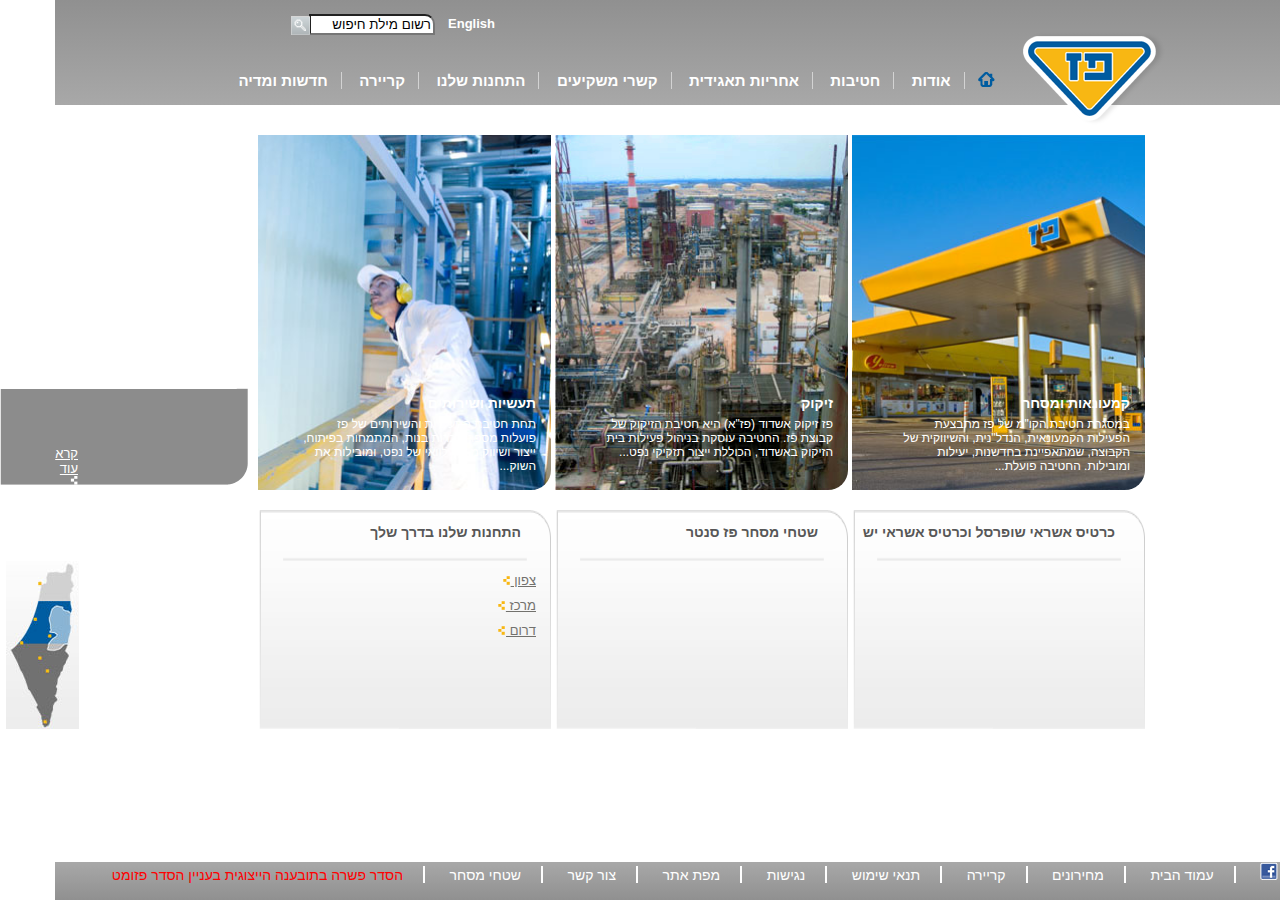
<file: index.html>
<html>
<link rel="stylesheet" href="style.css">

<head>
    <!-- Exercise PAZ Project Build web site like paz site -->
</head>

<body>
    <header>

        <div class="search">
            <a class="a-language" href="#">English</a>
            <input class="header-input-search" type="text" placeholder="רשום מילת חיפוש">
            <a href="#">
                <img class="img-search" src="pictures/search_button.png"/ alt="search">
            </a>
        </div>
       
        <img class="img-paz-logo" src="pictures/paz_logo.png"/       alt="Paz Logo">
        <img class="img-home"     src="pictures/menu_home_blue.png"/ alt="Home Page">

        <nav class="top-menu top-horizontal">
            <ul>                                
                <li class="dropdown-menu">
                    <a href="#">
                        אודות
                    </a>
                    <div class="dropdown-content">
                        <a href="#">
                            אודות
                        </a>
                        <a href="#">
                            היסטוריה
                        </a>
                        <a href="#">
                          חזון וערכים                  
                        </a>
                        <a href="#">
                            מבנה הקבוצה                                                                    
                        </a>
                        <a href="#">
                            חברי דירקטוריון                                                                                                    
                        </a>
                        <a href="#">
                            הנהלת הקבוצה                                                                                                                                    
                        </a>
                        <a href="#">
                             פרסים והוקרה                                                                                                                                                                   
                        </a>
                    </div>
                </li>
                <li class="dropdown-menu">
                    <a href="#">                           
                        חטיבות
                    </a>
                    <div class="dropdown-content">
                        <a>
                            חטיבות
                        </a>
                        <a>
                            קמעונאות ומסחר
                        </a>
                        <a>
                            תעשיות ושירותים
                        </a>
                        <a>
                            זיקוק
                        </a>
                    </div>
                </li>
                <li class="dropdown-menu">
                    <a href="#">
                        אחריות תאגידית
                    </a>
                    <div class="dropdown-content">
                        <a href="#">
                            אחראיות תאגידית
                        </a>
                        <a href="#">
                            הקוד האתי
                        </a>
                        <a href="#">
                            מעורבות חברתית
                        </a>
                        <a href="#">
                            נגישות
                        </a>
                        <a href="#">
                            איכות הסביבה ובטיחות
                        </a>
                        <a href="#">
                            דירוג מעלה
                        </a>
                    </div>
                </li>
                <li class="dropdown-menu">
                    <a href="#">
                        קשרי משקיעים
                    </a>
                    <div class="dropdown-content">
                        <a href="#">
                            קשרי משקיעים
                        </a>
                        <a href="#">
                            דוחות כספיים
                        </a>
                        <a href="#">
                            כלים למשקיע
                        </a>
                        <a href="#">
                            נתוני מניה
                        </a>
                        <a href="#">
                            אסיפות כלליות
                        </a>
                    </div>
                </li>
                <li class="dropdown-menu">
                    <a href="#">
                        התחנות שלנו
                    </a>
                    <div class="dropdown-content">
                        <a href="#">
                            התחנות שלנו
                        </a>
                        <a href="#">
                            נגישות מתחומי פז
                        </a>
                        <a href="#">
                            רשימת תחזנות
                        </a>
                        <a href="#">
                            מועדונים
                        </a>
                    </div>
                </li>
                <li class="dropdown-menu">
                    <a href="#">
                        קריירה
                    </a>
                    <div class="dropdown-content">
                        <a href="#">
                            לעבוד בפז
                        </a>
                        <a href="#">
                            ניהול תחזנת פז
                        </a>
                        <a href="#">
                            קריירה
                        </a>
                    </div>
                </li>
                <li class="dropdown-menu">
                    <a href="#">
                        חדשות ומדיה
                    </a>
                    <div class="dropdown-content">
                        <a>
                            פרסומות
                        </a>
                        <a>
                            הודעות לעיתונות
                        </a>
                    </div>
                </li>
            </ul>
        </nav>
    </header>

    <main class="main">
        <div class="row">
            <div class="row1">                
                <div class="column row1-col">
                    <div class="row1-col-relarive">
                        <img class="row1-col-img" src="pictures/1908364606615453350.JPG" / alt="pic1-1">
                        <img class="row1-col-img-bck" src="pictures/hp_tab_text_bg.png" / alt="pic1-background">
                        <p class="row1-col-head-pic">
                            קמעונאות ומסחר
                        </p>
                        <p class="row1-col-exp-pic">
                            במסגרת חטיבת הקו"מ של פז מתבצעת הפעילות הקמעונאית, הנדל"נית, והשיווקית של הקבוצה, שמתאפיינת בחדשנות, יעילות ומובילות. החטיבה פועלת...
                        </p>
                        <a class="row1-col-read-more" href="#">
                            קרא עוד
                            <img src="pictures/read_more_white.png"/ alt="">
                        </a>
                    </div>  <!-- end class row1-col-relarive -->
                </div>
                <div class="column row1-col">
                    <div class="row1-col-relarive">
                        <img class="row1-col-img" src="pictures/Picture-046410251500.jpg" / alt="pic1-2">
                        <img class="row1-col-img-bck" src="pictures/hp_tab_text_bg.png" / alt="pic1-background">
                        <p class="row1-col-head-pic">
                            זיקוק
                        </p>
                        <p class="row1-col-exp-pic">
                            פז זיקוק אשדוד (פז"א) היא חטיבת הזיקוק של קבוצת פז. החטיבה עוסקת בניהול פעילות בית הזיקוק באשדוד, הכוללת ייצור תזקיקי נפט...
                        </p>
                        <a class="row1-col-read-more" href="#">
                            קרא עוד
                            <img src="pictures/read_more_white.png"/ alt="">
                        </a>
                    </div> <!-- end class row1-col-relarive -->
                </div>
                <div class="column row1-col">
                    <div class="row1-col-relarive">
                        <img class="row1-col-img" src="pictures/291_354410564000.jpg" / alt="pic1-3">
                        <img class="row1-col-img-bck" src="pictures/hp_tab_text_bg.png" / alt="pic1-background">
                        <h3 class="row1-col-head-pic">
                            תעשיות ושירותים
                        </h3>
                        <p class="row1-col-exp-pic">
                            תחת חטיבת התעשיות והשירותים של פז פועלות מספר חברות בנות, המתמחות בפיתוח, ייצור ושיווק מוצרי לוואי של נפט, ומובילות את השוק...                            
                        </p>
                        <a class="row1-col-read-more" href="#">
                            קרא עוד
                            <img src="pictures/read_more_white.png"/ alt="">
                        </a>
                    </div> <!-- end class row1-col-relarive -->
                </div>                
            </div>

        </div>
        <div class="row">
            <div class="row2">               
                <div class="column row2-col">                                        
                            <div class="row2-col-background">
                                <img class="row2-col-img-bck" src="pictures/cube_bg.png"/ alt="pic2-background">
                                <p class="row2-col-p">
                                        כרטיס אשראי שופרסל וכרטיס אשראי יש
                                </p>
                                <img class="row2-col-img" src="pictures/paz_250x110059890678.jpg"/ alt="pic2-1">                                
                                <a class="row2-col-detail" href="#">
                                    לפרטים נוספים
                                    <img src="pictures/read_more_yellow.png"/ alt="">
                                </a> 
                            </div> <!-- end class row2-col-background -->                                               
                </div> <!--end class column -->
                <div class="column row2-col">                   
                            <div class="row2-col-background">
                                <img class="row2-col-img-bck" src="pictures/cube_bg.png"/ alt="pic2-background">
                                <p class="row2-col-p">
                                    שטחי מסחר פז סנטר
                                </p>
                                <img class="row2-col-img" src="pictures/paz_250x110103131473.jpg"/ alt="pic2-2">
                                <a class="row2-col-detail" href="#">
                                    לפרטים נוספים
                                    <img src="pictures/read_more_yellow.png"/ alt="">
                                </a> 
                            </div> <!-- end class row2-col-background -->                   
                </div> <!--end class column -->
                <div class="column row2-col">                
                        <div class="row2-col-background">
                            <img class="row2-col-img-bck" src="pictures/cube_bg.png"/ alt="pic2-background">
                            <p class="row2-col-p">
                                התחנות שלנו בדרך שלך
                            </p>                            
                            <ul class="row2-col3-nav">
                                <li>
                                    <a href="#">
                                        צפון
                                        <img src="pictures/read_more_yellow.png"/ alt="">
                                    </a>                                    
                                </li>
                                <li>
                                    <a href="#">
                                        מרכז
                                        <img src="pictures/read_more_yellow.png"/ alt="">
                                    </a>
                                </li>
                                <li>
                                    <a href="#">
                                        דרום
                                        <img src="pictures/read_more_yellow.png"/ alt="">
                                    </a>
                                </li>
                            </ul>
                            <img class="row2-col3-img" src="pictures/Untitled-3058756287.jpg"/ alt="pic2-3">   
                        </div> <!-- end class row2-col-background -->
                </div> <!--end class column -->
            </div> <!-- end class row2 -->
        </div> <!-- end class row -->
    </main>

    <footer>
        <nav class="bottom-menu bottom-horizontal">
            <ul>
                <li>
                    <a href="#">
                        <img class="img-fb-icon" src="pictures/fb_icon.png"/ alt="Facebook">
                    </a>
                </li>
                <li class="bottom-li">
                    <a href="#">
                        עמוד הבית
                    </a>
                </li>
                <li class="bottom-li">
                    <a href="#">
                        מחירונים
                    </a>
                </li>
                <li class="bottom-li">
                    <a href="#">
                        קריירה
                    </a>
                </li>
                <li class="bottom-li">
                    <a href="#">
                        תנאי שימוש
                    </a>
                </li>
                <li class="bottom-li">
                    <a href="#">
                        נגישות
                    </a>
                </li>
                <li class="bottom-li">
                    <a href="#">
                        מפת אתר
                    </a>
                </li>
                <li class="bottom-li">
                    <a href="#">
                        צור קשר
                    </a>
                </li>
                <li class="bottom-li">
                    <a href="#">
                        שטחי מסחר
                    </a>
                </li>
                <li class="bottom-li">
                    <a id="bottom-a-red" href="#">
                        הסדר פשרה בתובענה הייצוגית בעניין הסדר פזומט
                    </a>
                </li>
            </ul>
        </nav>
    </footer>
</body>

</html>
</file>
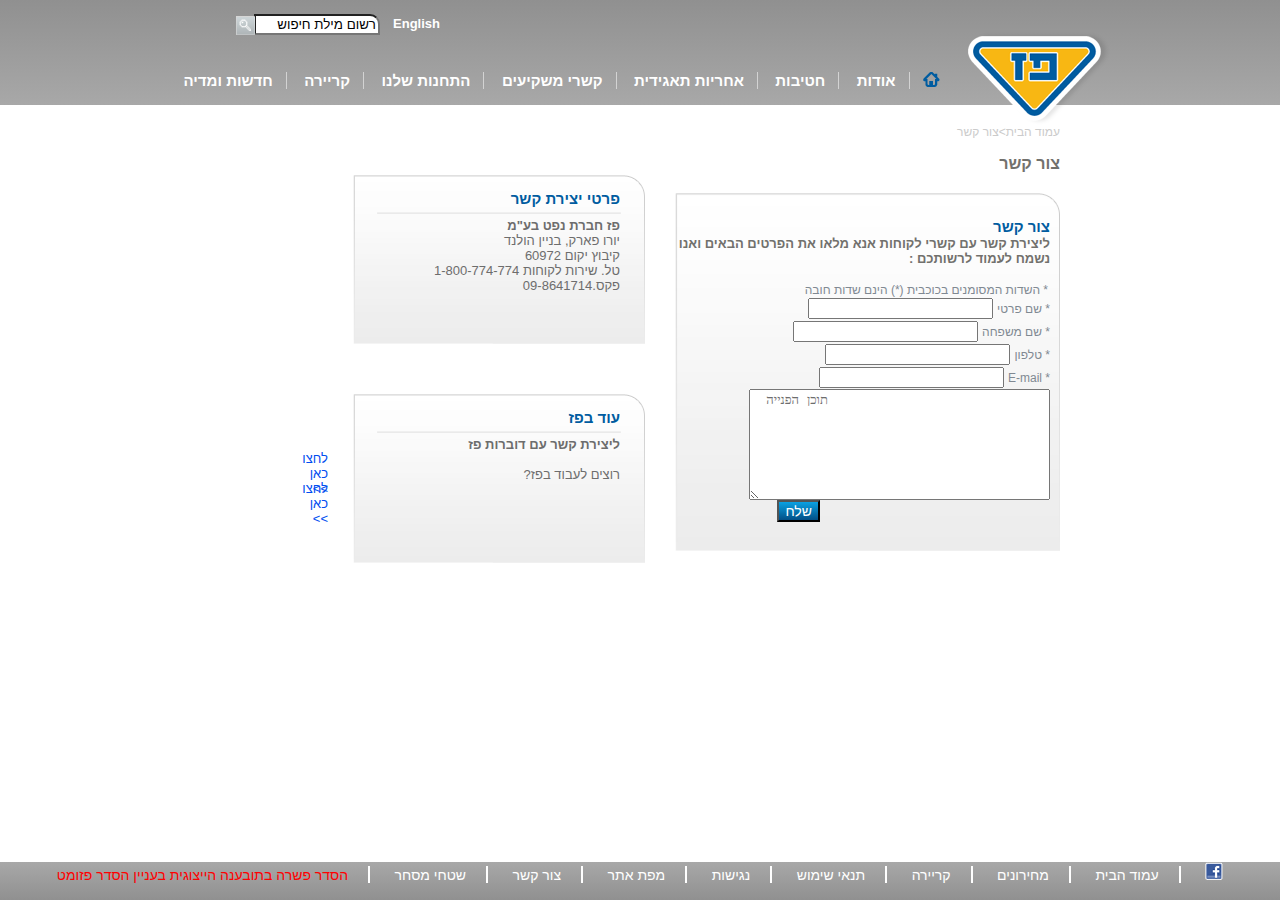
<file: contact.html>
<html>
<link rel="stylesheet" href="style.css">

<head>
    <!-- Exercise PAZ Project Build web site like paz site -->
</head>

<body>
    <header>

        <div class="search">
            <a class="a-language" href="#">English</a>
            <input class="header-input-search" type="text" placeholder="רשום מילת חיפוש">
            <a href="#">
                <img class="img-search" src="pictures/search_button.png" / alt="search">
            </a>
        </div>

        <img class="img-paz-logo" src="pictures/paz_logo.png" / alt="Paz Logo">
        <img class="img-home" src="pictures/menu_home_blue.png" / alt="Home Page">

        <nav class="top-menu top-horizontal">
            <ul>
                <li class="dropdown-menu">
                    <a href="#">
                        אודות
                    </a>
                    <div class="dropdown-content">
                        <a href="#">
                            אודות
                        </a>
                        <a href="#">
                            היסטוריה
                        </a>
                        <a href="#">
                            חזון וערכים
                        </a>
                        <a href="#">
                            מבנה הקבוצה
                        </a>
                        <a href="#">
                            חברי דירקטוריון
                        </a>
                        <a href="#">
                            הנהלת הקבוצה
                        </a>
                        <a href="#">
                            פרסים והוקרה
                        </a>
                    </div>
                </li>
                <li class="dropdown-menu">
                    <a href="#">
                        חטיבות
                    </a>
                    <div class="dropdown-content">
                        <a>
                            חטיבות
                        </a>
                        <a>
                            קמעונאות ומסחר
                        </a>
                        <a>
                            תעשיות ושירותים
                        </a>
                        <a>
                            זיקוק
                        </a>
                    </div>
                </li>
                <li class="dropdown-menu">
                    <a href="#">
                        אחריות תאגידית
                    </a>
                    <div class="dropdown-content">
                        <a href="#">
                            אחראיות תאגידית
                        </a>
                        <a href="#">
                            הקוד האתי
                        </a>
                        <a href="#">
                            מעורבות חברתית
                        </a>
                        <a href="#">
                            נגישות
                        </a>
                        <a href="#">
                            איכות הסביבה ובטיחות
                        </a>
                        <a href="#">
                            דירוג מעלה
                        </a>
                    </div>
                </li>
                <li class="dropdown-menu">
                    <a href="#">
                        קשרי משקיעים
                    </a>
                    <div class="dropdown-content">
                        <a href="#">
                            קשרי משקיעים
                        </a>
                        <a href="#">
                            דוחות כספיים
                        </a>
                        <a href="#">
                            כלים למשקיע
                        </a>
                        <a href="#">
                            נתוני מניה
                        </a>
                        <a href="#">
                            אסיפות כלליות
                        </a>
                    </div>
                </li>
                <li class="dropdown-menu">
                    <a href="#">
                        התחנות שלנו
                    </a>
                    <div class="dropdown-content">
                        <a href="#">
                            התחנות שלנו
                        </a>
                        <a href="#">
                            נגישות מתחומי פז
                        </a>
                        <a href="#">
                            רשימת תחזנות
                        </a>
                        <a href="#">
                            מועדונים
                        </a>
                    </div>
                </li>
                <li class="dropdown-menu">
                    <a href="#">
                        קריירה
                    </a>
                    <div class="dropdown-content">
                        <a href="#">
                            לעבוד בפז
                        </a>
                        <a href="#">
                            ניהול תחזנת פז
                        </a>
                        <a href="#">
                            קריירה
                        </a>
                    </div>
                </li>
                <li class="dropdown-menu">
                    <a href="#">
                        חדשות ומדיה
                    </a>
                    <div class="dropdown-content">
                        <a>
                            פרסומות
                        </a>
                        <a>
                            הודעות לעיתונות
                        </a>
                    </div>
                </li>
            </ul>
        </nav>
    </header>

    <div class="contact-main">
        <div class="contact-row">
            <div class="contact-column contact-main-right-col">
                <a class="a-contact-rcol" href="#">
                    עמוד הבית>צור קשר
                </a>
                <p class="p-contact-rcol">
                    צור קשר
                </p>
                <div class="contact-rcol-background">
                    <img class="img-contact-rcol" src="pictures/contact_form_bg.png" / alt="contact1">
                    <h3 class="contact-rcol-head">
                        צור קשר
                    </h3>
                    <p class="contact-rcol-p">
                        ליצירת קשר עם קשרי לקוחות אנא מלאו את הפרטים הבאים ואנו נשמח לעמוד לרשותכם :
                    </p>
                    <form class="form-contact-rcol">
                        <legend>
                            * השדות המסומנים בכוכבית (*) הינם שדות חובה
                        </legend>
                        <lable for="fname" class="contact-label">
                            * שם פרטי 
                        </lable>
                        <input type="text" class="contact-input" name="fname" id="fname" required/>
                        <br>
                        <lable for="lname" class="contact-label">
                            * שם משפחה
                        </lable>
                        <input type="text" class="contact-input" name="lname" id="lname" required/>
                        <br>
                        <lable for="tel" class="contact-label">
                            * טלפון
                        </lable>
                        <input type="text" class="contact-input" name="tel" id="tel" required/>
                        <br>
                        <lable for="email" class="contact-label">
                            * E-mail
                        </lable>
                        <input type="email" class="contact-input" name="email" id="email" required/>
                        <br>
                        <textarea name="contactdesc" class="contact-textarea" rows="7" cols="35">
                            תוכן הפנייה
                        </textarea>
                        <br>
                        <button type="submit" class="contact-sub-but">
                            שלח
                        </button>
                    </form>
                </div> <!-- contact-rcol-background -->

            </div> <!-- end class contact-column -->
            <div class="contact-column contact-main-left-col">
                <div class="contact-main-ltopdiv">
                    <img class="img-contact-lcoltop" src="pictures/cube_bg.png" / alt="contact2">
                    <p class="cmltop-p1">
                        פרטי יצירת קשר
                    </p>
                    <p class="cmltop-p2">
                        פז חברת נפט בע"מ
                    </p>
                    <p class="cmltop-p3">
                        יורו פארק, בניין הולנד                        
                    </p>
                    <p class="cmltop-p4">
                        קיבוץ יקום 60972                        
                    </p>
                    <p class="cmltop-p5">
                        טל. שירות לקוחות 1-800-774-774
                    </p>
                    <p class="cmltop-p6">
                        פקס.09-8641714
                    </p>
                </div> <!-- end class contact-main-ltopdiv -->
                <!-- end class contact-main-rtopdiv -->
                <div class="contact-main-lbotdiv">
                    <img class="img-contact-lcolbot" src="pictures/cube_bg.png" / alt="contact2">
                    <p class="cmlbot-p1">
                        עוד בפז
                    </p>
                    <p class="cmlbot-p2">
                        ליצירת קשר עם דוברות פז
                    </p>       
                    <a class="cmlbot-a3" href="#">
                        לחצו כאן >>
                    </a>            
                    <p class="cmlbot-p4">
                        רוצים לעבוד בפז?
                    </p>
                    <a class="cmlbot-a5" href="#">
                        לחצו כאן >>
                    </a>  
                </div> <!-- end class contact-main-rbotdiv -->

            </div> <!-- end class contact-column -->
        </div> <!-- end class contact-row -->
    </div> <!-- end class="contact-main -->

    <footer>
        <nav class="bottom-menu bottom-horizontal">
            <ul>
                <li>
                    <a href="#">
                        <img class="img-fb-icon" src="pictures/fb_icon.png" / alt="Facebook">
                    </a>
                </li>
                <li class="bottom-li">
                    <a href="#">
                        עמוד הבית
                    </a>
                </li>
                <li class="bottom-li">
                    <a href="#">
                        מחירונים
                    </a>
                </li>
                <li class="bottom-li">
                    <a href="#">
                        קריירה
                    </a>
                </li>
                <li class="bottom-li">
                    <a href="#">
                        תנאי שימוש
                    </a>
                </li>
                <li class="bottom-li">
                    <a href="#">
                        נגישות
                    </a>
                </li>
                <li class="bottom-li">
                    <a href="#">
                        מפת אתר
                    </a>
                </li>
                <li class="bottom-li">
                    <a href="contact.html" target="_blank">
                        צור קשר
                    </a>
                </li>
                <li class="bottom-li">
                    <a href="#">
                        שטחי מסחר
                    </a>
                </li>
                <li class="bottom-li">
                    <a id="bottom-a-red" href="#">
                        הסדר פשרה בתובענה הייצוגית בעניין הסדר פזומט
                    </a>
                </li>
            </ul>
        </nav>
    </footer>
</body>

</html>
</file>
<file: style.css>
/* Exercise PAZ Project Build web site like paz site */
/* general design */
*{
    box-sizing: border-box;
   }

   body{
    direction:rtl;
    text-align:right;
    margin: 0;
    font-family: Arial;      
  }
/* main design */

  header{        
    position: relative;
    width: 100%;
    height: 105px;        
    background: linear-gradient(rgb(144,144,144), rgb(168,168,168)); 
  }

  footer{       
    width: 100%;
    height: 38px;
    position: fixed;
    bottom: 0;      
    background: linear-gradient(rgb(168,168,168), rgb(144,144,144));

  }
   
  main{
    width: 900px;
    margin: auto;
    padding-bottom: 50px;
  }

  .column{
    float: right;          
  }

  .row:after {
    content: "";
    display: table;
    clear: both;
  }
  /* end main design */

  /* design header search */
  .search{      
      height: 72px;  
      position: relative;    
  }

   .a-language{
    color: white;
    text-decoration: none;    
    font-size: 13px;
    font-weight: bold;
    position: absolute;
    margin: 16px 840px 0 0;                  
  }  
   
  .a-language:hover{
    color: rgb(0,103,154);
    text-decoration: underline;
    font-weight: bold;
  }  

  .header-input-search{
    position: absolute;
    margin: 14px 900px 0 0;
    border-top-right-radius: 10px; 
    width: 126px;    
  }

  .header-input-search::placeholder{
    color: black;    
  }

  .img-search{
    position: absolute;
    margin: 16px 1025px 0 0;
  }
  /* end design header search */
  /* design paz logo and home image*/
  .img-paz-logo{
    position: absolute;
    bottom: -20;
    margin-right: 170px;
  }

  .img-home{
    position: absolute;
    margin-right: 340px;
  }

  /* design header horizontal menu*/
  .top-menu{
    margin-right: 200px;
  }

  .top-horizontal > ul{
      list-style: none;
      padding: 0;      
      margin: 0;      
      text-align: center;
      height: 33px;
  }

  .top-horizontal > ul > li {
      display: inline;      
  }

  .top-horizontal > ul > .dropdown-menu {    
    border-right: 1px solid lightgray;
}

  .top-horizontal > ul > li > a{
    display: inline-block;
    color: white;
    text-decoration: none;  
    font-size: 15px;
    font-weight: bold;
    height: 33px;
    padding: 0 13px; 
}

.top-horizontal > ul > li > a:hover{
  color: rgb(0,103,154);
  text-decoration: underline;
  font-weight: bold;
}

.dropdown-menu{
    position: relative;
}

.dropdown-content {
    position: absolute;
    right: 0; 
    display: none;  
    z-index: 1;
    background-color:rgb(144,144,144);      
  }
 
    .dropdown-menu:hover .dropdown-content {
    display: block;
  }
  
  .dropdown-content > a {
    display: block;
    text-decoration: none; 
    text-align: right;   
    color: white;    
    font-size: 15px;  
    font-weight: bold;
    padding: 5px;        
    width: 155px;
    border-bottom: 1px solid white;   
  }
  
  .dropdown-content > a:hover{
    color: rgb(0,103,154);
    text-decoration: underline;
    font-weight: bold;
    background: rgb(188,188,188);
  }
  /* end design header horizontal menu*/
  
  /* design footer horizontal menu*/
  .bottom-horizontal > ul {
    list-style: none;
    padding: 0;   
    margin: 0;   
    text-align: center;
    }
    
    .bottom-horizontal > ul > li
    {  
      display: inline;          
    }

  .bottom-horizontal > ul > .bottom-li {    
    border-right: 2px solid white;
}

  .bottom-horizontal > ul > li > a{
    display: inline-block;    
    color: white;
    text-decoration: none;  
    font-size: 14px;    
    height: 38px;
    padding: 0 20px;  
}


#bottom-a-red{
  color: red;  
}


.bottom-horizontal > ul > li > a:hover{
  color: rgb(0,103,154);
  text-decoration: underline;  
}
/* end design footer horizontal menu*/

/*primary design main */

main > .row > .row1 > .column{
  float: right;  
}

.row:after {
  content: "";
  display: table;
  clear: both;
}

.row1-col{
  width: 33%;
  margin-top: 30px;  
}

.row2-col{
  width: 33%;
  margin-top: 20px;
}

/* end primary design main */

/* design main first row */
.row1-col-img{
  width: 100%;  
  border-bottom-right-radius: 20px;  
}

.row1-col-relarive{
  position: relative;
  width: 293px;
  height: 355px;   
}

.row1-col-img{
  width: 100%;
  height: 100%;  
}

.row1-col-img-bck{
  position: absolute;
  bottom: 5;
  margin-right: 10px;
}

.row1-col-head-pic{
  position: absolute;
  bottom: 65px;
  margin-right: 15px;
  font-size: 14px;
  font-weight: bold;
  color: white;
}

.row1-col-exp-pic{
  position: absolute;
  top: 270px;
  margin-right: 15px;
  font-size: 12px;
  color: white;
  width: 80%;
}

.row1-col-read-more{
  position: absolute;
  bottom: 5px;
  margin-right: 180px;
  color: white;
  font-size: 13px;
}

.row1-col-read-more:hover{
  color: rgb(0,103,154);
}
/* design main second row */

.row2-col-background{
  position: relative;  
  width: 292px;
  /*height: 216px;  */
  height: 219px;
}

.row2-col-img-bck{
  width: 100%;
  height: 100%;  
}

.row2-col-p{
  position: absolute;
  top: 0;  
  margin-right: 30px;
  font-size: 14px;
  font-weight: bold;
  color: rgb(87,87,87);
}

.row2-col-img{    
  position: absolute;
  bottom: 40px;
  margin-right: 25px;
}

.row2-col-detail{
  position: absolute;    
  bottom: 15px;
  margin-right: 170px;
  color: rgb(114,113,109);
  font-size: 13px;
}

.row2-col-detail:hover{
  color: rgb(0,103,154);
}

/* design row2 column no. 3 */
.row2-col3-nav{
  position: absolute;
  bottom: 70px;  
  margin-right: 10px;
  list-style: none;
  padding: 0;
}

.row2-col3-nav > li
{
  text-align: right;  
}

.row2-col3-nav > li > a {
  display: block;      
  padding: 5px;      
  color: rgb(114,113,109);
  font-size: 13px;   
}

.row2-col3-nav > li > a:hover {
  color: rgb(0,103,154);
}

.row2-col3-img{
  position: absolute;
  bottom: 0px;
  margin-right: 180px;
}
/* end design row2 column no. 3 */

/*design contact page main */
.contact-main{
  width: 900px;
  margin: auto;
  padding-top: 20px;
  padding-bottom: 50px;
}

.contact-column{
  float: right;            
  margin-right: 30px;
}

.contact-row:after {
  content: "";
  display: table;
  clear: both;
}

/*end design contact page main */

/* design contact page main right div*/


.a-contact-rcol{
  text-decoration: none;  
  font-size: 12px;
  color:rgb(203,203,203)
}

.a-contact-rcol:hover {
  color: rgb(0,103,154);
}

.p-contact-rcol{  
  color: rgb(114,113,109);
  font-weight: bold;  

}

.contact-rcol-background{
  position: relative;
  width: 385px;
  height: 356px;
}

.img-contact-rcol{
  display: block;
  width: 100%;
  margin-top: 20px;
}

.contact-rcol-head{
  position: absolute;
  top: 10px;
  margin-right: 10px;
  color: rgb(0,92,160);
  font-size: 15px;
}

.contact-rcol-p{
  position: absolute;
  top: 30px;
  margin-right: 10px;
  color: rgb(114,113,109);
  font-size: 13px;
  font-weight: bold;
}

.form-contact-rcol{
  position: absolute;
  top: 90px;
  margin-right: 10px;
  font-size: 12px;
  color: rgb(128,137,146);
}


.contact-input{
  margin: 1px;  
}

.contact-input :focus {
  border-color:rgb(102,140,199);
}

.contact-textarea{
  font-size: 13px;
  color: rgb(109,109,109);    
}

.contact-sub-but{
  font-size: 14px;
  color: white; 
  background: linear-gradient(rgb(10,161,226), rgb(2,79,134));
  margin-right: 230px;
}
/* end design contact page main right div*/
.contact-main-ltopdiv{  
  position: relative;
  margin-top: 50px;  
}

.contact-main-lbotdiv{
  position: relative;
  margin-top: 50px; 
}

.cmltop-p1, .cmlbot-p1{
  position: absolute;
  top: 0px;
  margin-right: 25px;
  color: rgb(0,92,160);
  font-size: 15px;
  font-weight: bold;
}


.cmltop-p2, .cmlbot-p2{
  position: absolute;
  top: 30px;
  margin-right: 25px;  
  color: rgb(109,109,109);
  font-size: 13px;
  font-weight: bold;
}

.cmltop-p3{
  position: absolute;
  top: 45px;
  margin-right: 25px;
  color: rgb(109,109,109);
  font-size: 13px;  
}

.cmltop-p4{
  position: absolute;
  top: 60px;
  margin-right: 25px;
  color: rgb(109,109,109);
  font-size: 13px;  
}

.cmltop-p5{
  position: absolute;
  top: 75px;
  margin-right: 25px;
  color: rgb(109,109,109);
  font-size: 13px;  
}

.cmltop-p6{
  position: absolute;
  top: 90px;
  margin-right: 25px;
  color: rgb(109,109,109);
  font-size: 13px;  
}

.cmlbot-a3{
  position: absolute;
  top: 57px;
  margin-right: 25px;
  color: rgb(0,77,240);
  font-size: 13px;  
  text-decoration: none;
}

.cmlbot-p4{
  position: absolute;
  top: 60px;
  margin-right: 25px;
  color: rgb(109,109,109);
  font-size: 13px;  
}
.cmlbot-a5{
  position: absolute;
  top: 87px;
  margin-right: 25px;
  color: rgb(0,77,240);
  font-size: 13px;  
  text-decoration: none;
}

.cmlbot-a3:hover, .cmlbot-a5:hover{
  color: rgb(0,92,160);
}
</file>
